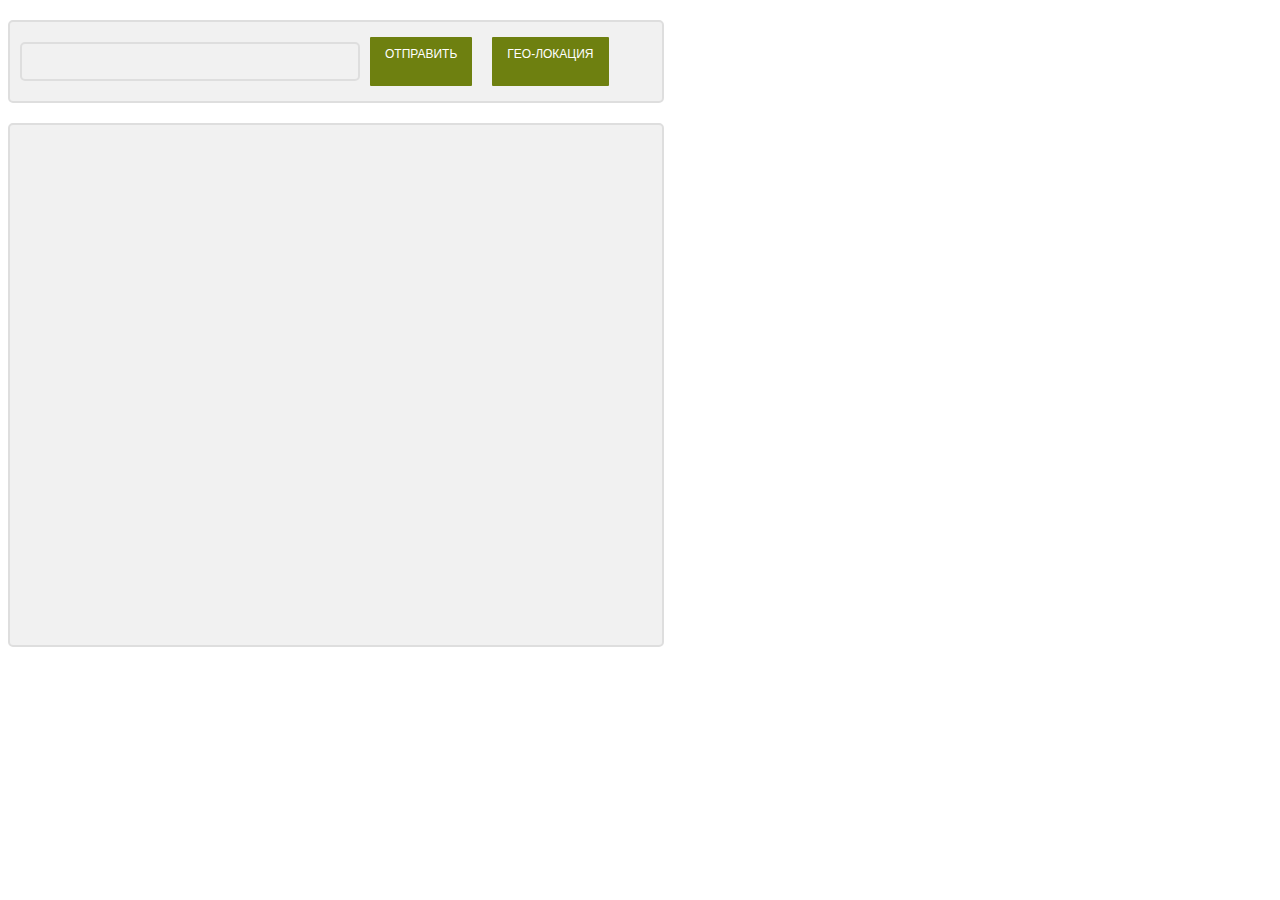
<file: 15.5/index.html>
<!DOCTYPE html>
<html lang="ru">
<head>
    <meta charset="UTF-8">
    <title>Title</title>
    <link rel="stylesheet" type="text/css" href="style.css">
    <script src="script.js"></script>
</head>
<body>
<div class = "form">
    <input class = "text"></input>
    <button type ="submit" class = "btn" id = "send">Отправить</button>
    <button type ="submit" class = "btn" id = "location">Гео-локация</button>
</div>
<div id = "chart">
    </div>
</body>
</html>
</file>
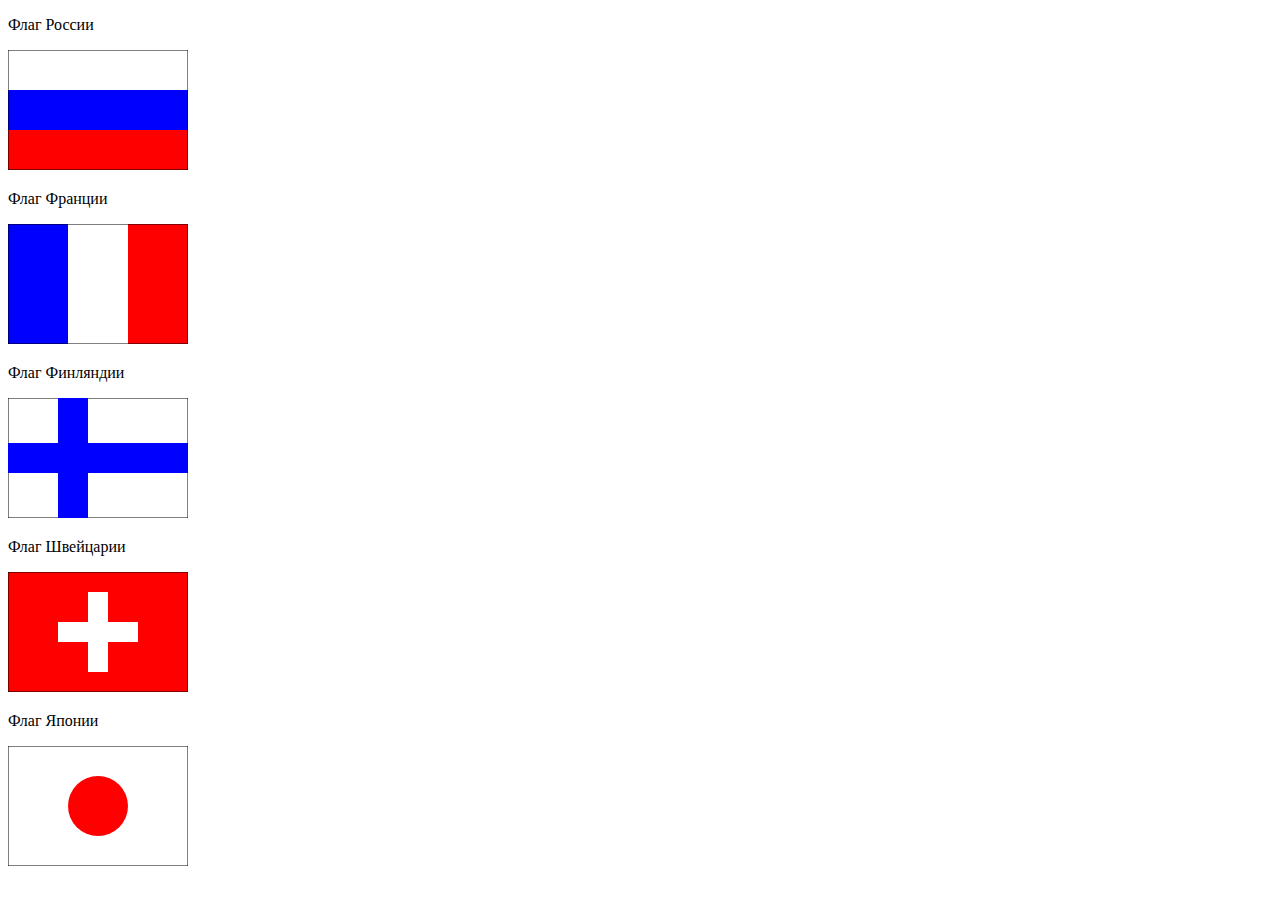
<file: 15.1.html>
<!DOCTYPE html>
<html lang="en">
<head>
    <meta charset="UTF-8">
    <title>Title</title>
</head>
<body>
<div>
    <p>Флаг России</p>
    <svg height="120" width="180" >
        <rect x="0" y="0" width="180" height="40"style="fill: white"/>
        <rect x="0" y="40" width="180" height="40" style="fill: blue"/>
        <rect x="0" y="80" width="180" height="40" style="fill:red"/>
        <polyline points="0,0 180,0 180,120 0,120 0,0"  style="stroke-width: 1; stroke: black; fill: none"/>
    </svg>
</div>
<div>
    <p>Флаг Франции</p>
    <svg height="120" width="180" >
        <rect x="0" y="0" width="60" height="120"style="fill: blue"/>
        <rect x="60" y="0" width="60" height="120" style="fill: white"/>
        <rect x="120" y="0" width="60" height="120" style="fill:red"/>
        <polyline points="0,0 180,0 180,120 0,120 0,0"  style="stroke-width: 1; stroke: black; fill: none"/>
    </svg>
</div>
<div>
    <p>Флаг Финляндии</p>
    <svg height="120" width="180" >
        <polyline points="0,0 180,0 180,120 0,120 0,0"  style="stroke-width: 1; stroke: black; fill: white"/>
        <polyline points="0,45 50,45 50,0 80,0 80,45 180,45 180,75 80,75 80,120 50,120 50,75 0,75, 0,45"  style=" fill: blue"/>
    </svg>
</div>
<div>
    <p>Флаг Швейцарии</p>
    <svg height="120" width="180" >
        <polyline points="0,0 180,0 180,120 0,120 0,0"  style="stroke-width: 1; stroke: black; fill: red"/>
        <rect x="50" y="50" width="80" height="20" style="fill:white"/>
        <rect x="80" y="20" width="20" height="80" style="fill:white"/>
    </svg>
</div>
<div>
    <p>Флаг Японии</p>
    <svg height="120" width="180" >
        <polyline points="0,0 180,0 180,120 0,120 0,0"  style="stroke-width: 1; stroke: black; fill: white"/>
        <circle cx="90" cy="60" r="30" fill="red"/>
    </svg>
</div>
</body>
</html>
</file>
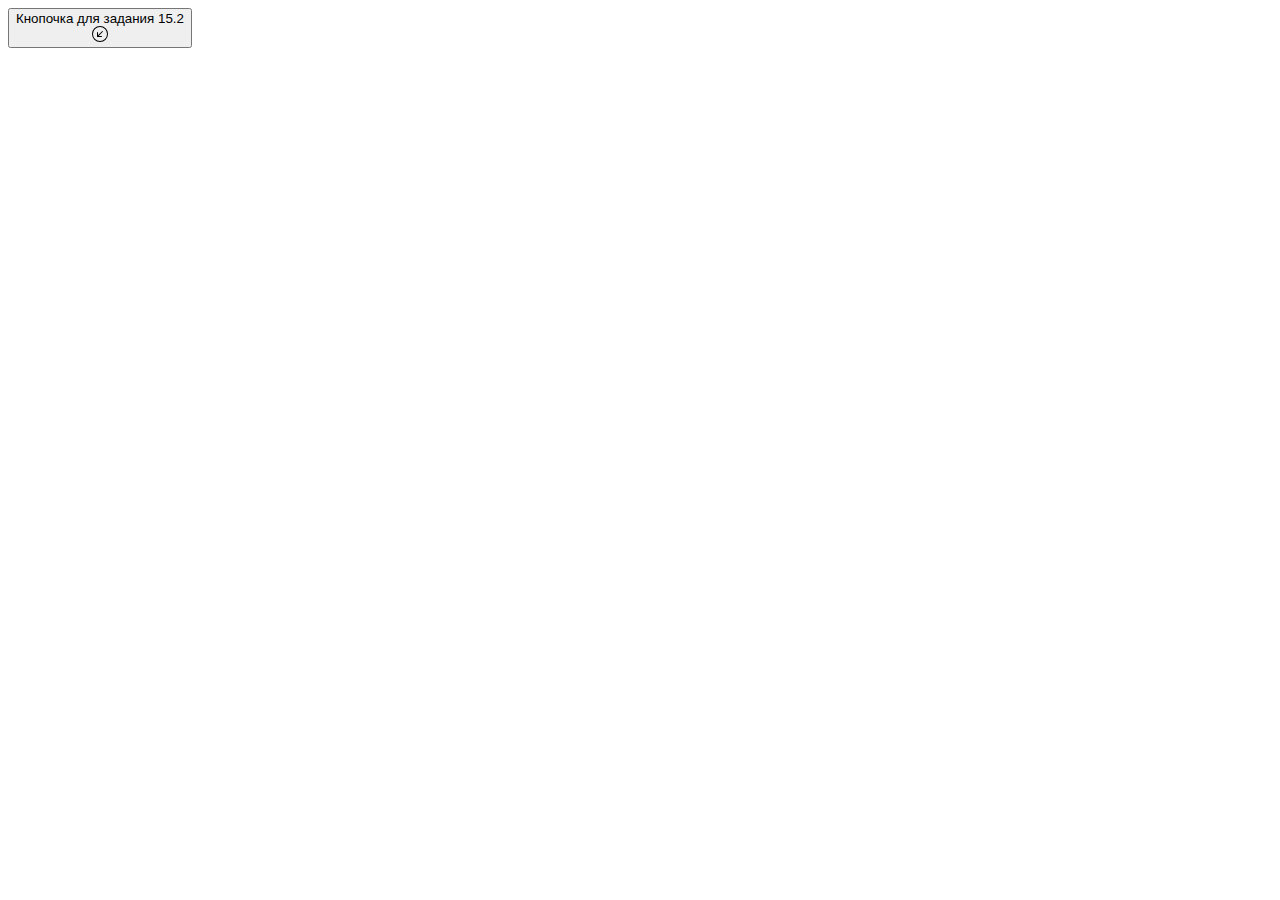
<file: 15.2.html>
<!DOCTYPE html>
<html lang="en">
<head>
    <meta charset="UTF-8">
    <title>Title</title>
</head>
<body>
<button class = "btn">
    <div> Кнопочка для задания 15.2</div>
    <div class = "icon"><svg xmlns="http://www.w3.org/2000/svg" width="16" height="16" fill="currentColor" class="bi bi-arrow-down-left-circle" viewBox="0 0 16 16"><path fill-rule="evenodd" d="M1 8a7 7 0 1 0 14 0A7 7 0 0 0 1 8zm15 0A8 8 0 1 1 0 8a8 8 0 0 1 16 0zm-5.904-2.854a.5.5 0 1 1 .707.708L6.707 9.95h2.768a.5.5 0 1 1 0 1H5.5a.5.5 0 0 1-.5-.5V6.475a.5.5 0 1 1 1 0v2.768l4.096-4.097z"/></svg>
    </div>
</button>
<script>
    let btn = document.querySelector(".btn");
    let icon2 = `<svg xmlns=\"http://www.w3.org/2000/svg\" width=\"16\" height=\"16\" fill=\"currentColor\" class=\"bi bi-arrow-down-left-circle-fill\" viewBox=\"0 0 16 16\"><path d=\"M16 8A8 8 0 1 0 0 8a8 8 0 0 0 16 0zm-5.904-2.803a.5.5 0 1 1 .707.707L6.707 10h2.768a.5.5 0 0 1 0 1H5.5a.5.5 0 0 1-.5-.5V6.525a.5.5 0 0 1 1 0v2.768l4.096-4.096z\"></path></svg>`;
    btn.addEventListener('click',()=>{
        let icon = document.querySelector(".icon");
        let icon1 = icon.innerHTML;
        console.log(icon1);
        console.log(icon2)
        if (icon1 !== icon2){
            console.log("1")
            icon.innerHTML = `<svg xmlns="http://www.w3.org/2000/svg" width="16" height="16" fill="currentColor" class="bi bi-arrow-down-left-circle-fill" viewBox="0 0 16 16"><path d="M16 8A8 8 0 1 0 0 8a8 8 0 0 0 16 0zm-5.904-2.803a.5.5 0 1 1 .707.707L6.707 10h2.768a.5.5 0 0 1 0 1H5.5a.5.5 0 0 1-.5-.5V6.525a.5.5 0 0 1 1 0v2.768l4.096-4.096z"/></svg>`;
        } else{
            console.log("2")
            icon.innerHTML = `<svg xmlns="http://www.w3.org/2000/svg" width="16" height="16" fill="currentColor" class="bi bi-arrow-down-left-circle" viewBox="0 0 16 16"><path fill-rule="evenodd" d="M1 8a7 7 0 1 0 14 0A7 7 0 0 0 1 8zm15 0A8 8 0 1 1 0 8a8 8 0 0 1 16 0zm-5.904-2.854a.5.5 0 1 1 .707.708L6.707 9.95h2.768a.5.5 0 1 1 0 1H5.5a.5.5 0 0 1-.5-.5V6.475a.5.5 0 1 1 1 0v2.768l4.096-4.097z"/></svg>`;
        };

    });
</script>
</body>
</html>
</file>
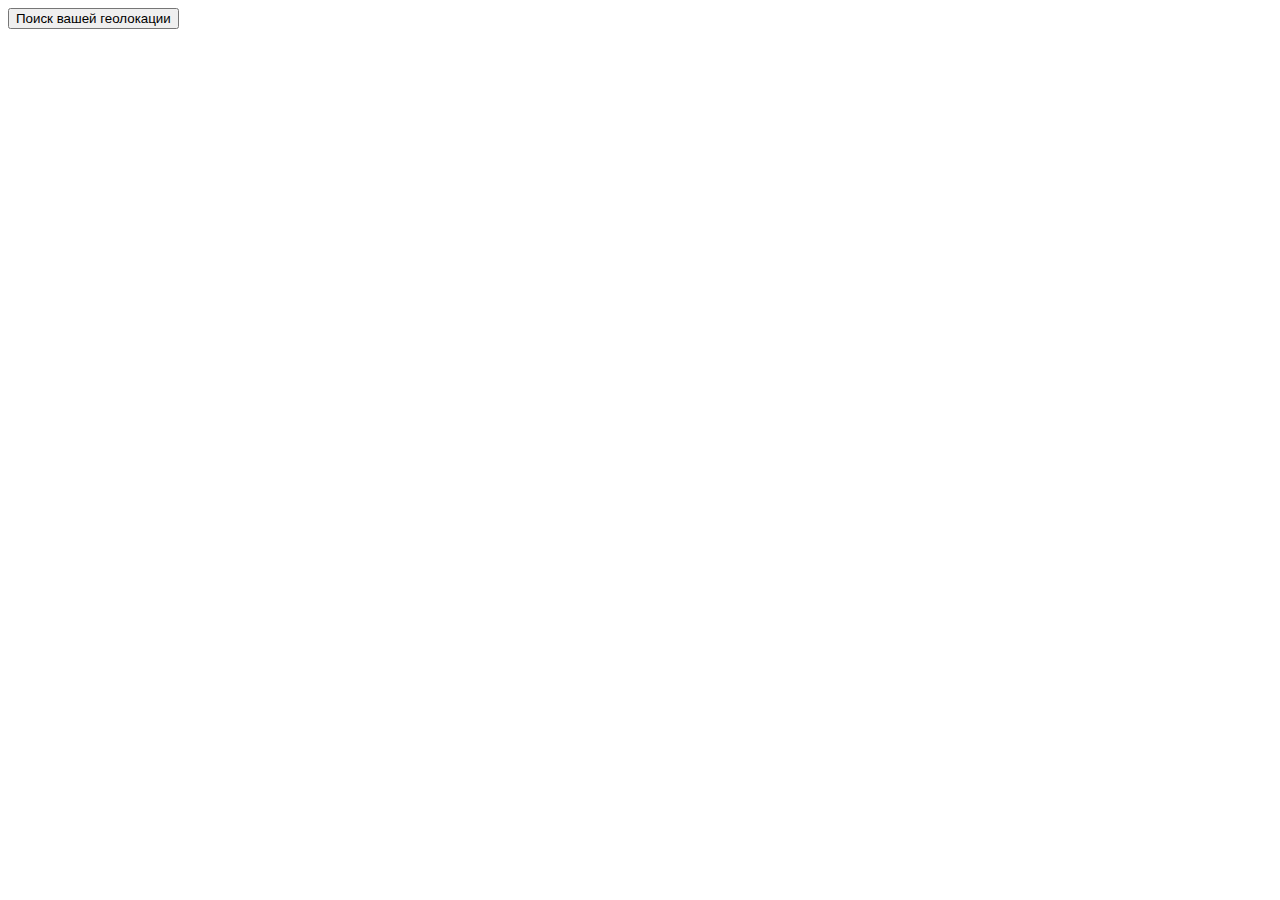
<file: 15.3.html>
<!DOCTYPE html>
<html>
<head>
    <meta charset="utf-8">
    <meta name="viewport" content="width=device-width">
    <title>JS Bin</title>
</head>
<body>
<button class="btn j-btn-test">
    Поиск вашей геолокации
</button>
<div id = "screen"></div>
<p id = "status"></p>
<a id = "map-link" target="_blank"></a>
<script>
    const status = document.querySelector('#status');
    const mapLink = document.querySelector('#map-link');
    const btn = document.querySelector('.j-btn-test');
    const screen = document.querySelector('#screen')

    const error = () => {
        status.textContent = 'Информация о местоположении недоступна';
    }

    const success = (position) => {
        console.log('position', position);
        const latitude  = position.coords.latitude;
        const longitude = position.coords.longitude;

        status.textContent = `Широта: ${latitude} °, Долгота: ${longitude} °`;
        mapLink.href = `https://www.openstreetmap.org/#map=18/${latitude}/${longitude}`;
        mapLink.textContent = 'Ссылка на карту';
    }

    btn.addEventListener('click', () => {
    screen.innerHTML = `Размеры экрана пользователя: <p> высота = ${window.screen.height}</p><p>ширина = ${window.screen.width}</p>`
        mapLink.href = '';
        mapLink.textContent = '';

        if (!navigator.geolocation) {
            status.textContent = 'Информация о местоположении недоступна';
        } else {
            status.textContent = 'Определение местоположения…';
            navigator.geolocation.getCurrentPosition(success, error);
        }
    });
</script>
</body>
</html>
</file>
<file: 15.5/style.css>
/* Chat containers */
.form {
    display: flex;
    border: 2px solid #dedede;
    background-color: #f1f1f1;
    border-radius: 5px;
    padding: 10px;
    margin: 20px 0;
    width: 50%;
}
.text {
    float: left;
    border: 2px solid #dedede;
    background-color: #f1f1f1;
    border-radius: 5px;
    padding: 10px;
    margin: 10px 0px;
    display: flex;
    width: 50%;
}
.send-message {
    float: left;
    display: table;
    border: 2px solid #0108ff;
    background-color: #f1f1f1;
    border-radius: 5px;
    height: 10%;
    padding: 10px;
    margin: 10px 0px;

}
.response-message {
    float: right;
    display: table;
    border: 2px solid #dedede;
    background-color: #f1f1f1;
    border-radius: 5px;
    height: 10%;
    padding: 10px;
    margin: 10px 0px;
}
.btn {
    float: left;
    background-color: transparent;
    border: none;
    outline: none;
    -webkit-tap-highlight-color: transparent;
    box-shadow: none;
    cursor: pointer;

    display: flex;
    margin: 5px 10px;
    padding: 10px 15px;
    border-radius: 1px;
    font-size: 12px;
    line-height: 15px;
    text-transform: uppercase;
    color: white;
    background: #6e8010;
}
#chart {
    display: flex;
    border: 2px solid #dedede;
    background-color: #f1f1f1;
    border-radius: 5px;
    padding: 10px;
    margin: 20px 0;
    width: 50%;
    height: 500px;
    overflow: auto;
    flex-direction: column;
}
</file>
